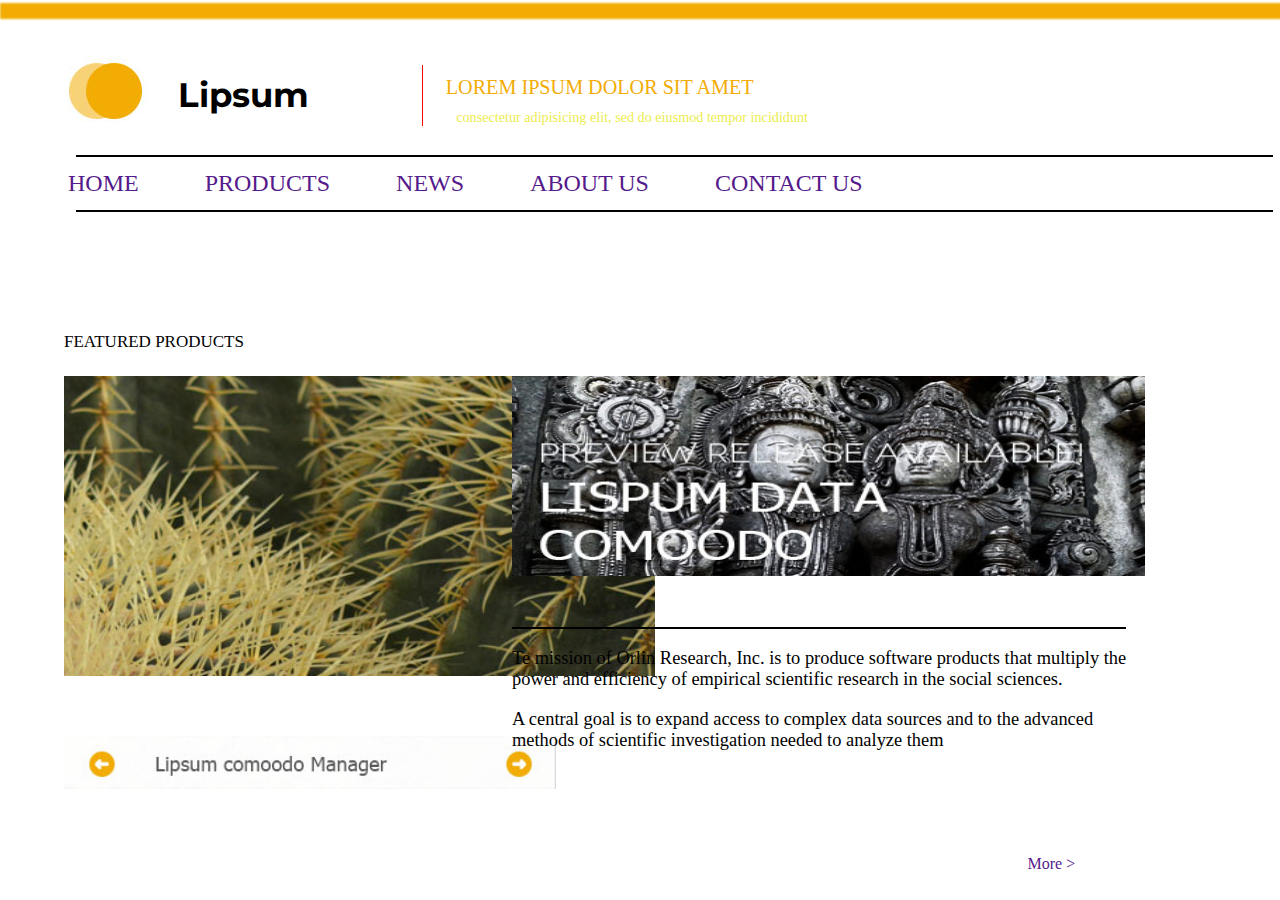
<file: progect/index.html>
<!DOCTYPE html>
<html lang="en">
<head>
    <meta charset="utf-8">
    <link rel = "stylesheet" href = "assets/css/style.css">
    <link href="https://fonts.googleapis.com/css2?family=Montserrat:wght@100&display=swap" rel="stylesheet">
    <title>Lipsum</title>
</head>
    
<body>
    <header>
        
        <div class="logo">
            <img src="assets/images/logo2.jpg" alt="альтернативный текст"> 
            
        </div>
    <h1>Lipsum</h1>
        <div class="text_logo">
                <div class="bord">
                <section>Lorem ipsum dolor sit amet
                    </section>     
            <div class="text_logo2">
                <section>
                    consectetur adipisicing elit, sed do eiusmod tempor incididunt
                    </section>
                        </div>
                    </div> 
                    </div>
            </header>
    
    <main>
        <div class="line"></div> 
            <div class="menu">
            <nav>
                <a href="">HOME</a>
                <a href="">PRODUCTS</a>
                <a href="">NEWS</a>
                <a href="">ABOUT US</a>
                <a href="">CONTACT US</a>   
                </nav>
            </div>
        
        
        <div class="product">
            <p>
            featured Products
            </p>
    
            </div>
        
        <div class="kaktys">
            <p>
            <img src="assets/images/kaktys.jpg" width="110%" height="300px%"   alt="альтернативный текст">
            </p>
        
            </div>
            
        <div class="show">
            <p>
                <img src="assets/images/slow.jpg" width="140%" height="200px"   alt="альтернативный текст">
                </p>
            </div>
        <div class="swith">
            <p>
                <img src="assets/images/swith.jpg" width="110%" height="100%"   alt="альтернативный текст">
                </p>
        </div>
   </main>
    <div class="text_photout">
    <p>
        Te mission of Orlin Research, Inc. is to produce software products that multiply the<br> power and efficiency of empirical scientific research in the social sciences.
        
        </p>
        
        <p>
        A central goal is to expand access to complex data sources and to the advanced<br> methods of scientific investigation needed to analyze them
        </p>
    </div>
    <div class="texte">
    <div class="more">
        <nav>
                <a href="">More &#62;</a>
                   
                </nav>
        </div>
    </div>
    </body>


</html>
</file>
<file: progect/assets/css/style.css>
body{
    color: red;
    width: 1480px;
}

/* Lipsum*/
h1{
    
    font-family: 'Montserrat', sans-serif;
    margin-left: 11.5%;
    margin-top: -60px;
    color: black;
    font-size: 34.18px;
   
    

}

a {
    margin-left: 60px;
    text-decoration: none;
}


/* линия над сайтом */
.line{
    box-shadow: 0 -115px 2px 8px ;
    color: rgb(242,172,4);
}

/* логотип */
.logo{
    width: auto;
    height: auto;
    margin-top: 50px;
    margin-left: 3.5%;
}

/*Верхняя надпись */
.text_logo{
    font-size: 20.18px;
    margin-left: 28%;
    margin-top: -5%;
    text-transform:uppercase;
    color: rgb(242,172,4);
    
    
    
    
}
/* Текст рядом с главной надписью*/
.text_logo2{
    font-size: 14.18px;
    margin-left: 1%;
    margin-top: 1%;
    text-transform: lowercase;
    color: rgb(236,236,78);
}

/* линия около заголовочного текста*/
.bord{
    
    height: 50px;
    
   border-left: 1px solid red;
    padding-left: 2.1%;
    padding-top:1%;
}

/* линия для меню*/
.menu{
    position:relative;
    display:inline-block;
   /* font-size:23px;*/
    font-size: 150%;
    margin-top: 3%;
    
}

/* для линии сверху */
.menu::after{
    content:"";
    position:absolute;
    top:-15px;
    left:60%;
    width:140%;
    height:2px;
    margin-left:-52%;
    background:#000
}

/* для линии снизу */
.menu::before{
    content:"";
            position:absolute;
            bottom:-15px;
            left:38%;
            width:140%;
            height:1.5px;
            margin-left:-30%;
            background:#000
}

.product{
    content:"";
    font-size: 17px;
    position: absolute;
    left: 5%;
    top: 35%;
    text-transform: uppercase;
    color:black;
    
}

.kaktys{
    position: absolute;
    left:5%;
    top:40%;
    
}

.show{
    position: absolute;
    left:40%;
    top:40%;
}

.swith{
    position: absolute;
    left:5%;
    top:80%;
}

.text_photout{
    /*width: 110%;*/
    position: absolute;
    left:40%;
    top:70%;
    font-size: 115%;
    color: black;
}

.text_photout::after{
    content:"";
    position:absolute;
    top:-2%;
    left:52%;
    width:100%;
    height:1.5px;
    margin-left:-52%;
    background:#000
}

.more{
    position:absolute;
    right:16%;
    top: 95%;
    
    text-decoration: none;
    
    
    
    
    
}
</file>
